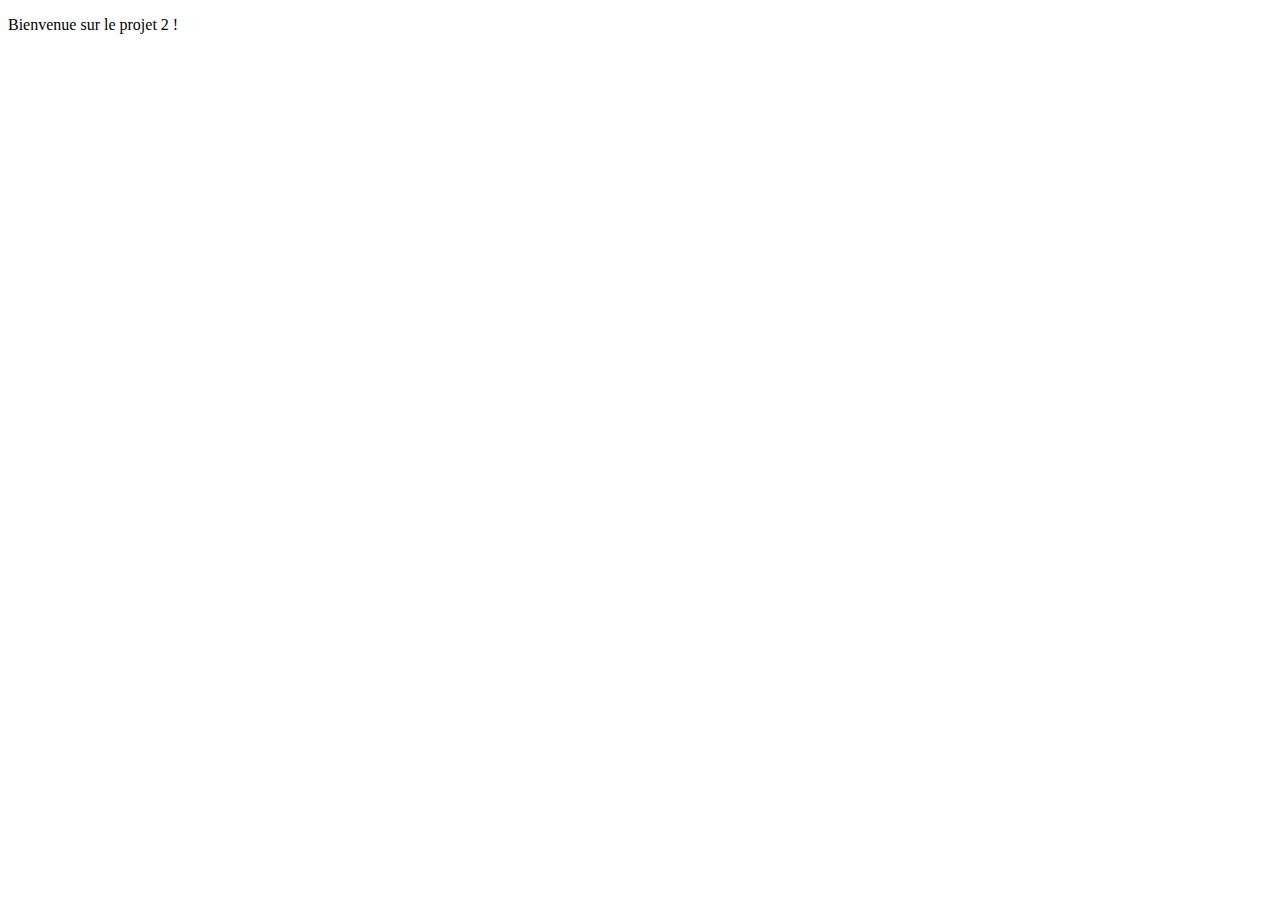
<file: lien.html>
<!DOCTYPE html>
<html lang="en">
<head>
    <meta charset="UTF-8">
    <meta http-equiv="X-UA-Compatible" content="IE=edge">
    <meta name="viewport" content="width=device-width, initial-scale=1.0">
    <title>Lien Reservia</title>
</head>
<body>
    <p>Bienvenue sur le projet 2 !</p>
</body>
</html>
</file>
